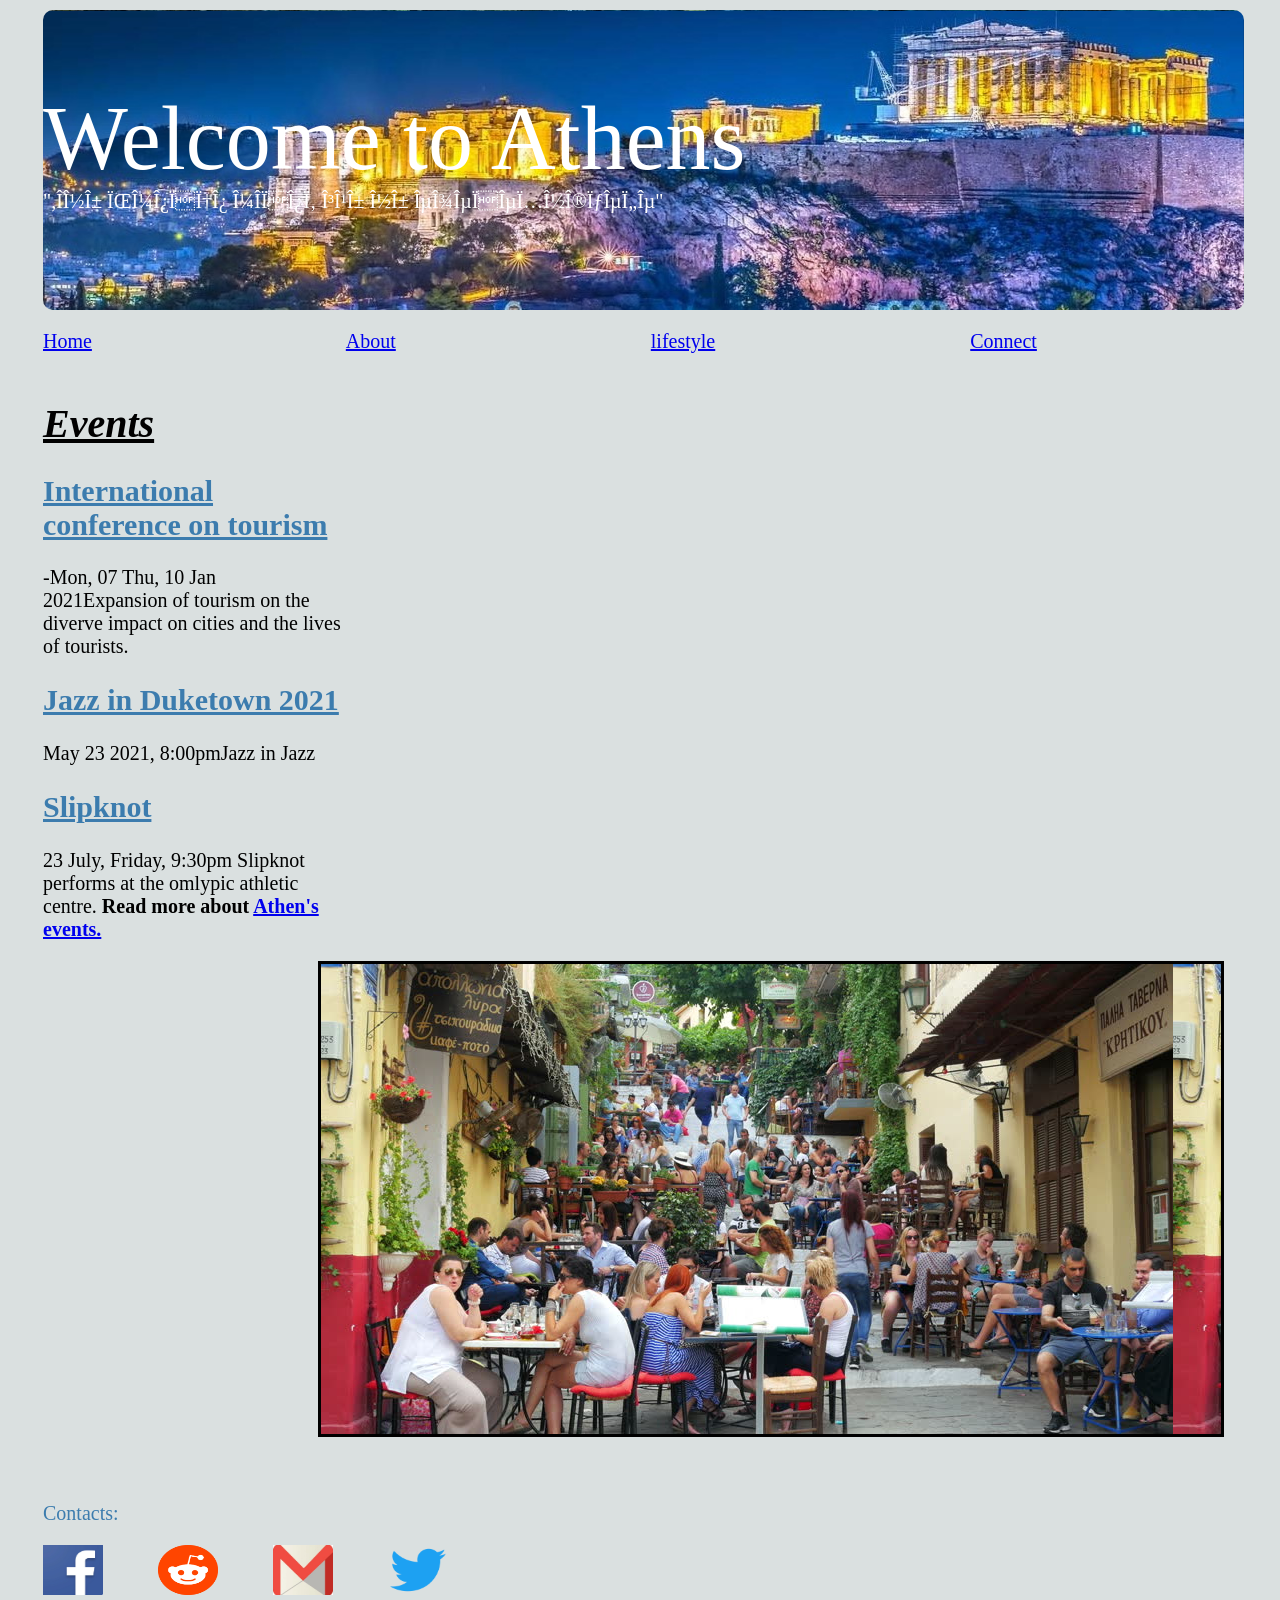
<file: index.html>
<!DOCTYPE html>
<html>
<head>
    <title>Home Page</title>
    <meta charset="utf=8">
    <meta name= " viewport" context="width=device-width, initial-scale=1.0">
    <link rel="stylesheet" type="text/css" href="Athen_Styles.css">

    <style>
        
        #container{
            width:95%;}
       </style>
</head>
<body>
<div id="container">
    <div id="header">  
         <header id="heading">Welcome to Athens</header>
         <p id="slogan">",ένα όμορφο μέρος για να εξερευνήσετε"</p>
    </div>

    <div style="border: #3c7cae;" id="nav"> 
        <ul style="list-style:none">
            <li> 
            <a href="index.html">Home</a>
            <a href="About_us.html">About</a>
            <a href="lifestyle.html">lifestyle</a>
            <a href="connect_with_us.html">Connect</a>
            </li>
        </ul>
    </div>
    <div id="sidebar">
        <h1 id="h1">Events</h1>
        <h2>International conference on tourism</h2>
        <p1>-Mon, 07 Thu, 10 Jan 2021Expansion of tourism on the diverve impact on cities and the 
        lives of tourists.</p1>
        <h2>Jazz in Duketown 2021</h2>
        <p1>May 23 2021, 8:00pmJazz in Jazz</p1>
        <h2>Slipknot</h2>
        <p1>23 July, Friday, 9:30pm Slipknot performs at the omlypic athletic centre.</p1>
        <strong>Read more about <a href="Events.html">Athen's events.</a> </strong>
    </div>

    <div id="slideshow">
    </div>

    <div id="footer">
        <p style="color: #3c7cae; font-size: 20px;">Contacts:</p>
        <a href="https://www.facebook.com/AthensGreeceGuide"><img src="facebook logo.jfif"></a>
        <a href="https://www.reddit.com/r/Athens_Greece/"><img src="reddit logo.png"></a>
        <a href="https://mail.google.com/mail/venizelos@gnto.gr"><img src="gmail logo.jpg"></a>
        <a href="https://twitter.com/athens"><img src="twitter logo.png"></a>
     </div>
</div>
</body>
</html>
</file>
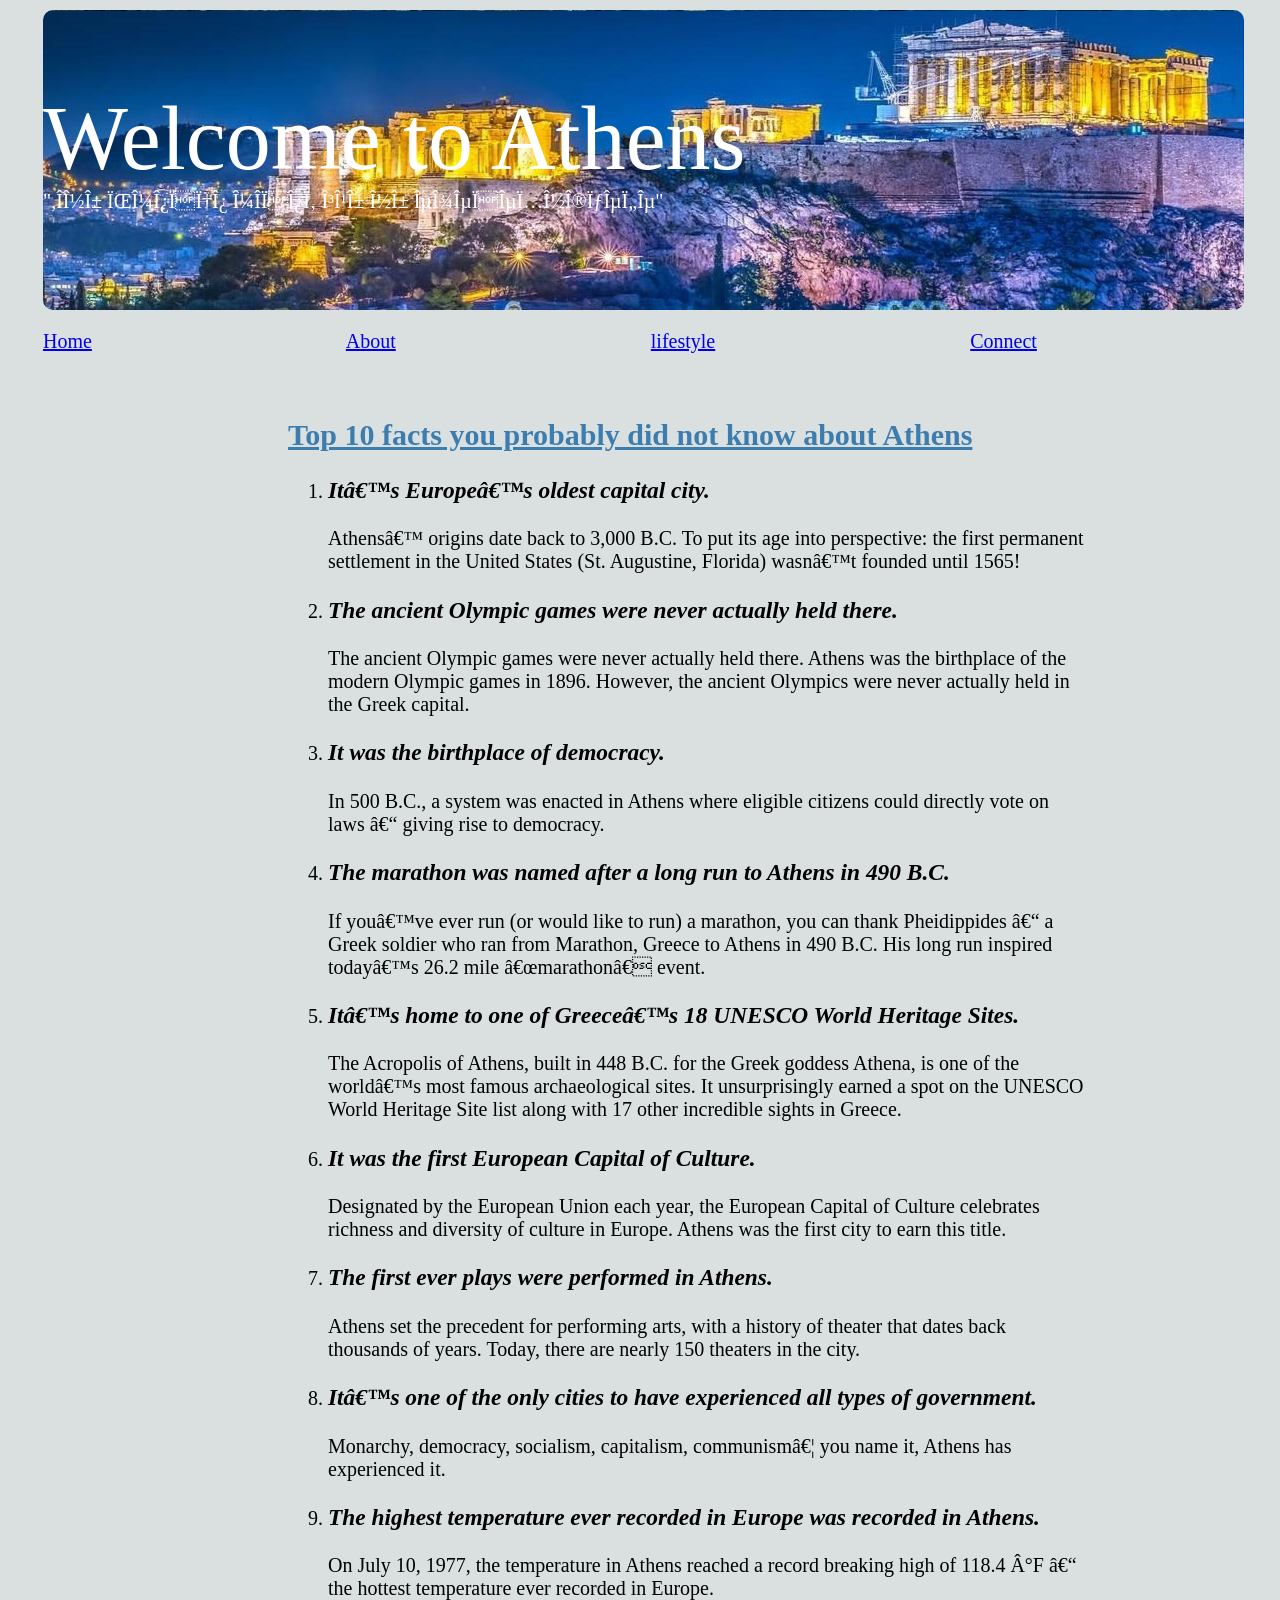
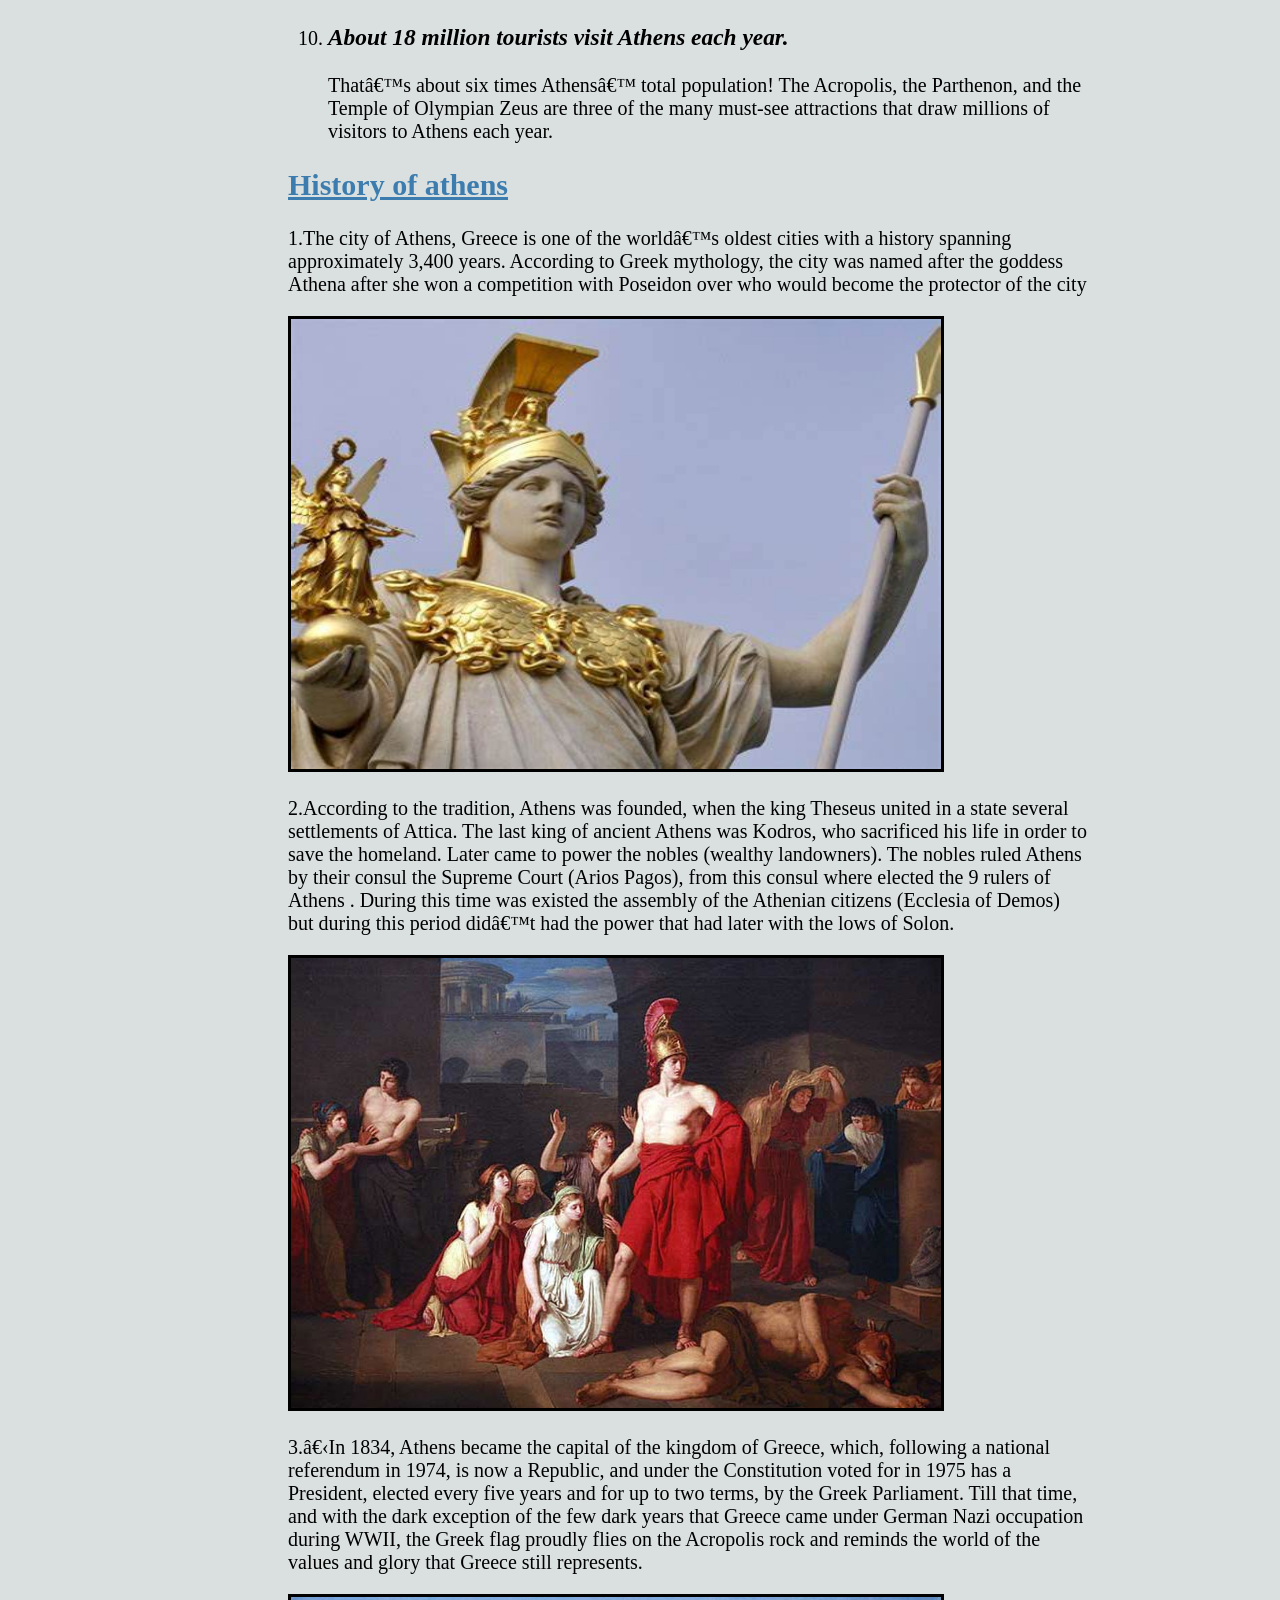
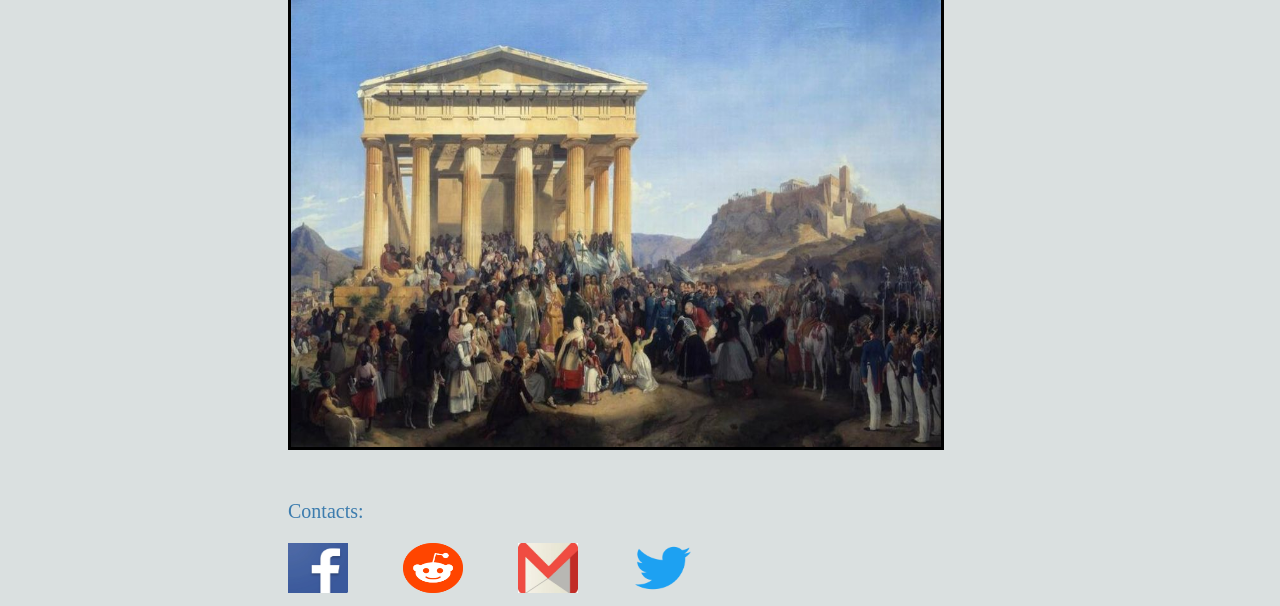
<file: About_us.html>
<!DOCTYPE html>
<html>
<head>
    <title>About Us</title>
    <meta charset="utf=8">
    <meta name= " viewport" context="width=device-width, initial-scale=1.0">
    <link rel="stylesheet" type="text/css" href="Athen_Styles.css">

    <style>
        #container{ width:95%}
        h3{font-style: italic ;}
        
       </style>
</head>

<body>
<div id="container">
    <div id="header">  
         <header id="heading">Welcome to Athens</header>
         <p id="slogan">",ένα όμορφο μέρος για να εξερευνήσετε"</p>
    </div>

    <div id="nav"> 
        <ul style="list-style:none">
            <li> 
            <a href="index.html">Home</a>
            <a href="About_us.html">About</a>
            <a href="lifestyle.html">lifestyle</a>
            <a href="connect_with_us.html">Connect</a>
            </li>
        </ul>
        </div>

        </div>

     <div style="font-size: 20px; padding-left: 280px;  width:800px;" id="History">

     <h2 style="padding-top: 20px;">Top 10 facts you probably did not know about Athens</h2>
 <ol>
<li><h3>It’s Europe’s oldest capital city.</h3>
    Athens’ origins date back to 3,000 B.C. To put its age into perspective: the first permanent settlement in the United States (St. Augustine, Florida) wasn’t founded until 1565!</li>
<li><h3>The ancient Olympic games were never actually held there.</h3>
    The ancient Olympic games were never actually held there.
    Athens was the birthplace of the modern Olympic games in 1896. However, the ancient Olympics were never actually held in the Greek capital.</li>
<li><h3>It was the birthplace of democracy.</li></h3>
    In 500 B.C., a system was enacted in Athens where eligible citizens could directly vote on laws – giving rise to democracy.</li>
<li><h3>The marathon was named after a long run to Athens in 490 B.C.</h3>
    If you’ve ever run (or would like to run) a marathon, you can thank Pheidippides – a Greek soldier who ran from Marathon, Greece to Athens in 490 B.C. His long run inspired today’s 26.2 mile “marathon” event.</li>
<li><h3>It’s home to one of Greece’s 18 UNESCO World Heritage Sites.</h3>
    The Acropolis of Athens, built in 448 B.C. for the Greek goddess Athena, is one of the world’s most famous archaeological sites. It unsurprisingly earned a spot on the UNESCO World Heritage Site list along with 17 other incredible sights in Greece.</li>
<li><h3>It was the first European Capital of Culture.</h3>
    Designated by the European Union each year, the European Capital of Culture celebrates richness and diversity of culture in Europe. Athens was the first city to earn this title.</li>
<li> <h3>The first ever plays were performed in Athens.</h3>
    Athens set the precedent for performing arts, with a history of theater that dates back thousands of years. Today, there are nearly 150 theaters in the city.</li>
<li><h3>It’s one of the only cities to have experienced all types of government.</h3>
    Monarchy, democracy, socialism, capitalism, communism… you name it, Athens has experienced it.</li>
<li><h3>The highest temperature ever recorded in Europe was recorded in Athens.</h3>
    On July 10, 1977, the temperature in Athens reached a record breaking high of 118.4 °F – the hottest temperature ever recorded in Europe.</li>
<li><h3>About 18 million tourists visit Athens each year.</h3>
    That’s about six times Athens’ total population! The Acropolis, the Parthenon, and the Temple of Olympian Zeus are three of the many must-see attractions that draw millions of visitors to Athens each year.</li>
 </ol>
  
 <h2>History of athens</h2>
 <p>1.The city of Athens, Greece is one of the world’s oldest cities with a history spanning approximately 3,400 years.  According to Greek mythology, the city was named after the goddess Athena after she won a competition with Poseidon over who would become the protector of the city</p>
  <img id="historylogo" src="athena.jpg" alt="athena protector of athens">
  
<p>2.According to the tradition, Athens was founded, when the king Theseus united in a state several settlements of Attica. The last king of ancient Athens was Kodros, who sacrificed his life in order to save the homeland. Later came to power the nobles (wealthy landowners). The nobles ruled Athens by their consul the Supreme Court (Arios Pagos), from this consul where elected the 9 rulers of Athens . During this time was existed the assembly of the Athenian citizens (Ecclesia of Demos) but during this period did’t had the power that had later with the lows of Solon.</p> 
<img id="historylogo" src="theaseus.jpg" alt="king theseus">

<p>3.​In 1834, Athens became the capital of the kingdom of Greece, which, following a national referendum in 1974, is now a Republic, and under the Constitution voted for in 1975 has a President, elected every five years and for up to two terms, by the Greek Parliament. Till that time, and with the dark exception of the few dark years that Greece came under German Nazi occupation during WWII, the Greek flag proudly flies on the Acropolis rock and reminds the world of the values and glory that Greece still represents.</p>
<img id="historylogo" src="history1.jpg" alt="athens society">

<div id="footer">
    <p style="color: #3c7cae; font-size: 20px;">Contacts:</p>
    <a href="https://www.facebook.com/AthensGreeceGuide"><img src="facebook logo.jfif"></a>
    <a href="https://www.reddit.com/r/Athens_Greece/"><img src="reddit logo.png"></a>
    <a href="https://mail.google.com/mail/venizelos@gnto.gr"><img src="gmail logo.jpg"></a>
    <a href="https://twitter.com/athens"><img src="twitter logo.png"></a>
 </div>
                 
</div>
</body>
</file>
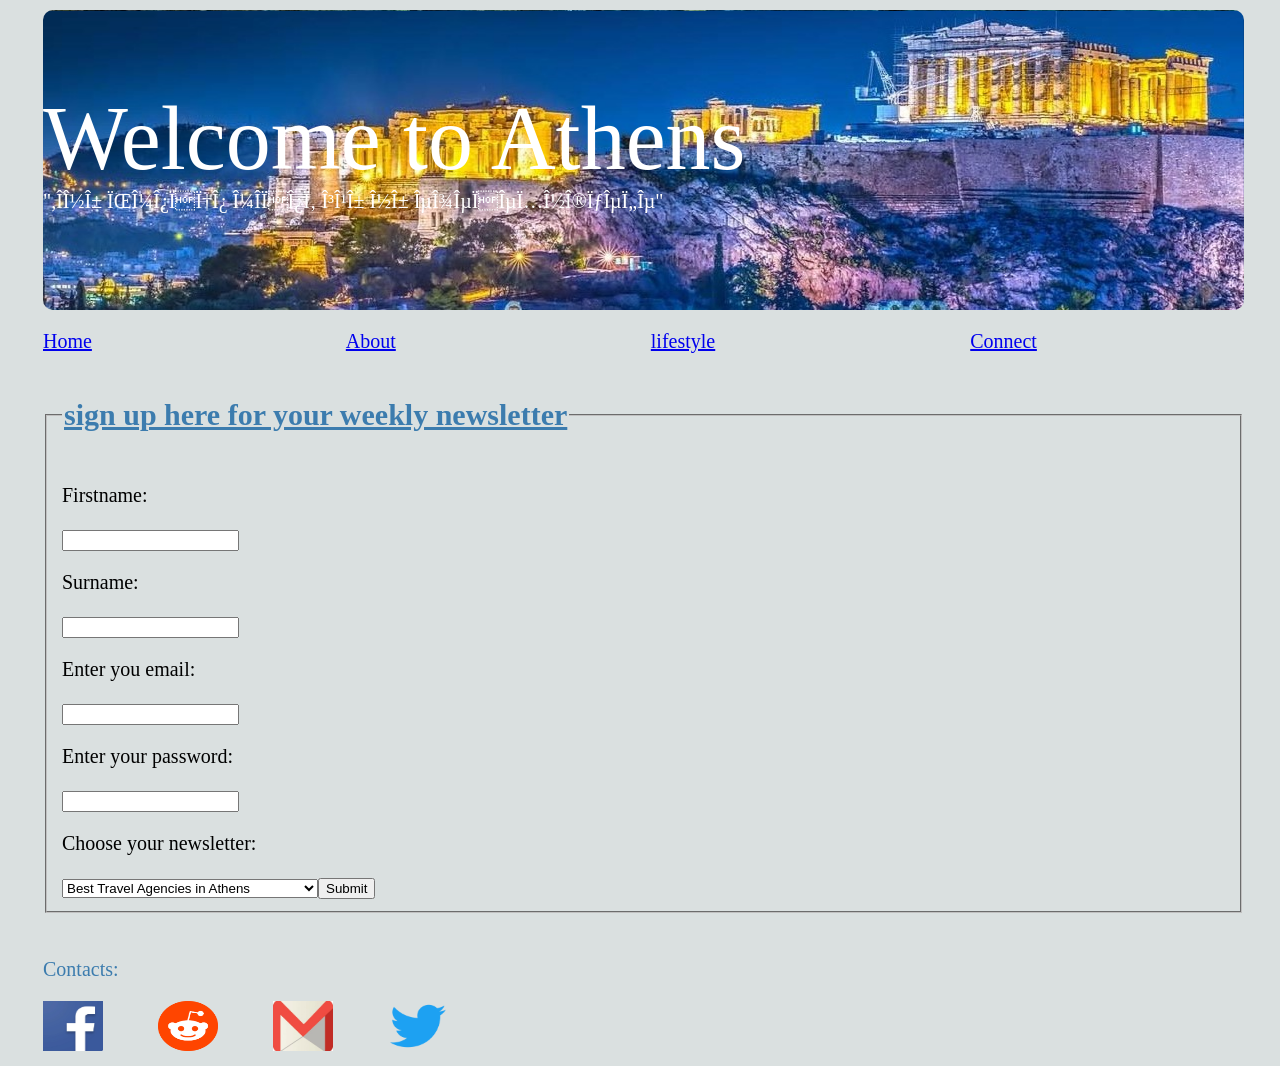
<file: connect_with_us.html>
<!DOCTYPE html>
<hmtl>
<head>
    <title>Connect With Us</title>
    <meta charset="utf=8">
    <meta name= " viewport" context="width=device-width, initial-scale=1.0">
    <link rel="stylesheet" type="text/css" href="Athen_Styles.css">

    <style>
     #container{width:95%}
    </style>
</head>
    <body>
        <div id="container">
            <div id="header">  
                 <header id="heading">Welcome to Athens</header>
                 <p id="slogan">",ένα όμορφο μέρος για να εξερευνήσετε"</p>
            </div>
        
            <div id="nav"> 
                <ul style="list-style:none">
                    <li> 
                    <a href="index.html">Home</a>
                    <a href="About_us.html">About</a>
                    <a href="lifestyle.html">lifestyle</a>
                    <a href="connect_with_us.html">Connect</a>
                    </li>
                </ul>
                </div>
                
             <div id="registrationform">
             <form methond="POST" action="thank_you.html">
                <fieldset>
                    <legend><h2>sign up here for your weekly newsletter</h2></legend>
                    <p>Firstname:</p><input type="text">
                    <p>Surname:</p><input type="text">
                    <p>Enter you email:</p><input type="email">
                    <p>Enter your password:</p><input type="password">
                    <p>Choose your newsletter:</p>
                    <select name="newsletter">
                        <option>Best Travel Agencies in Athens</option>
                        <option>How to explore Athens by train</option>
                        <option>Best sites to visit when you're in Athens</option>
                        <option>Top 10 travelling tips</option>
                        <input type="submit">
                    </select>
                    </fieldset>
             </form>
             </div>
             
             <div id="footer">
                <p style="color: #3c7cae; font-size: 20px;">Contacts:</p>
                <a href="https://www.facebook.com/AthensGreeceGuide"><img src="facebook logo.jfif"></a>
                <a href="https://www.reddit.com/r/Athens_Greece/"><img src="reddit logo.png"></a>
                <a href="https://mail.google.com/mail/venizelos@gnto.gr"><img src="gmail logo.jpg"></a>
                <a href="https://twitter.com/athens"><img src="twitter logo.png"></a>
             </div>
        </div>
     </body>    
</hmtl>
</file>
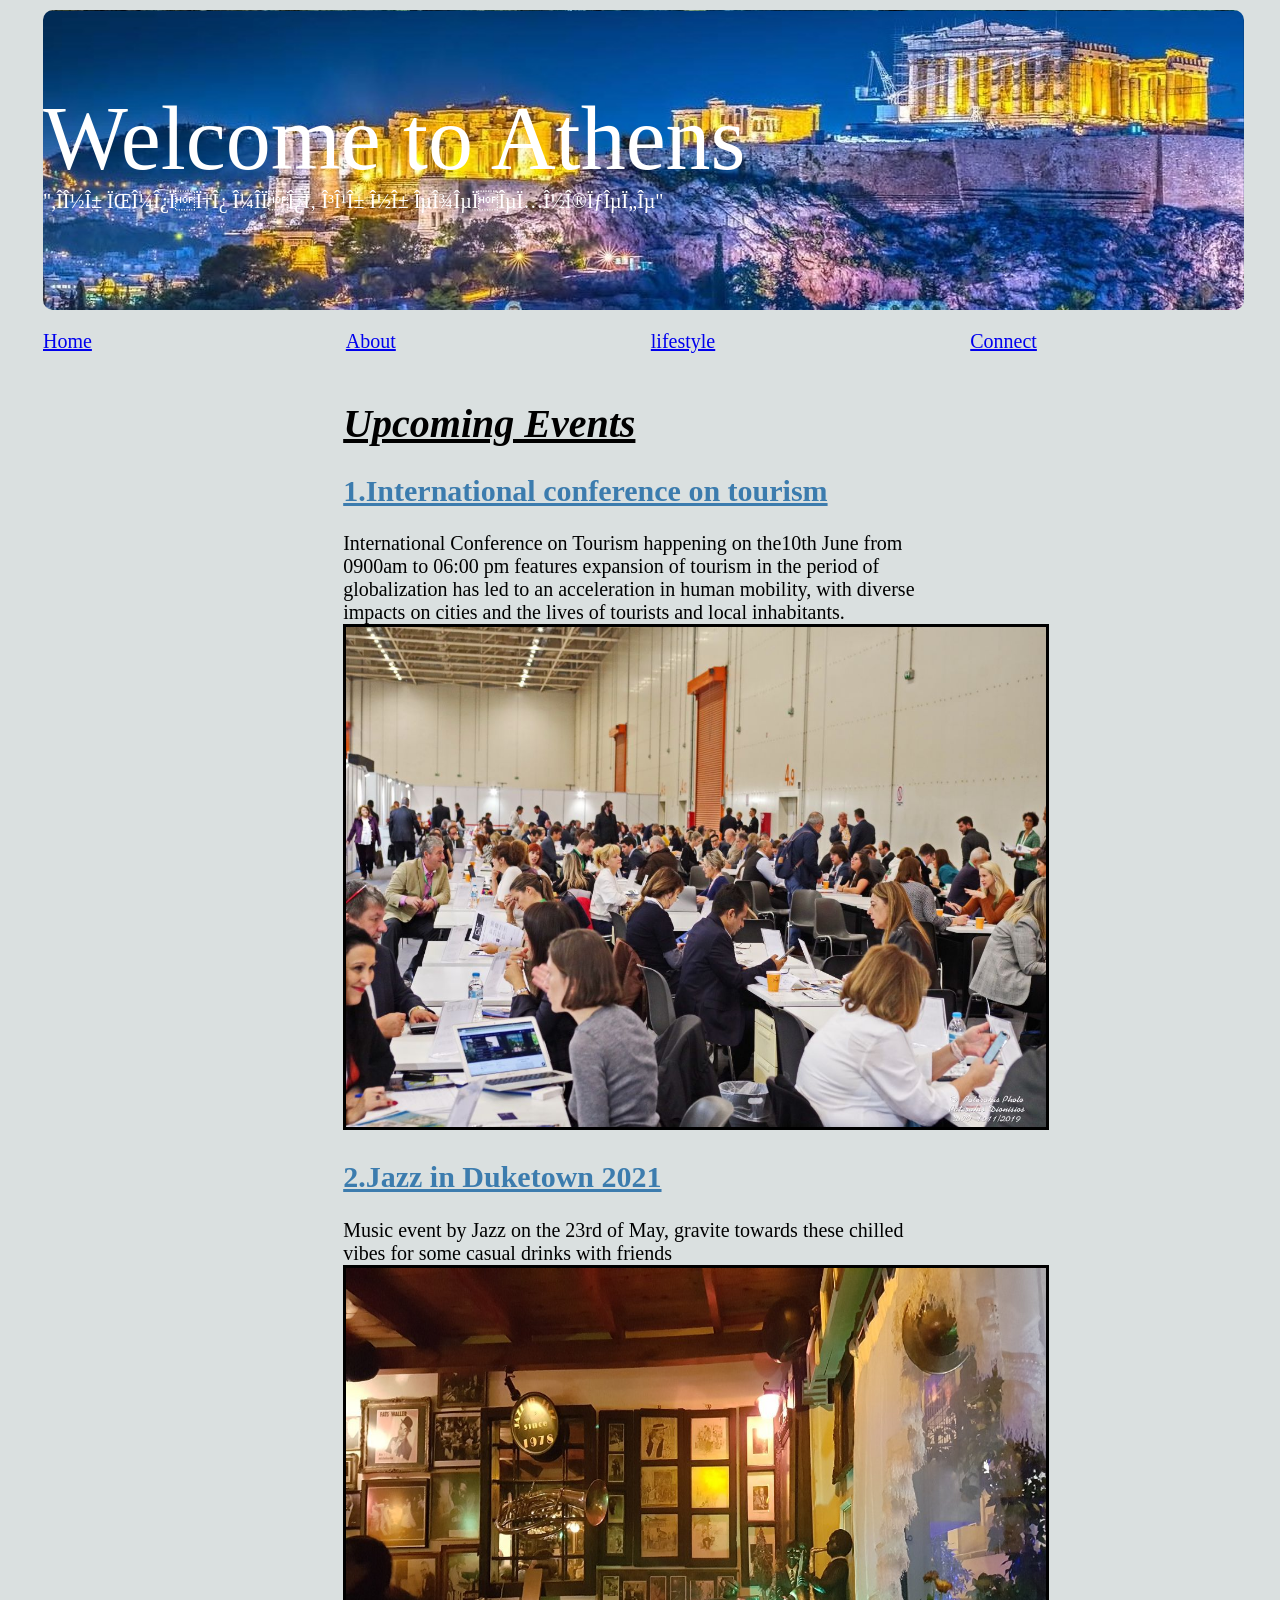
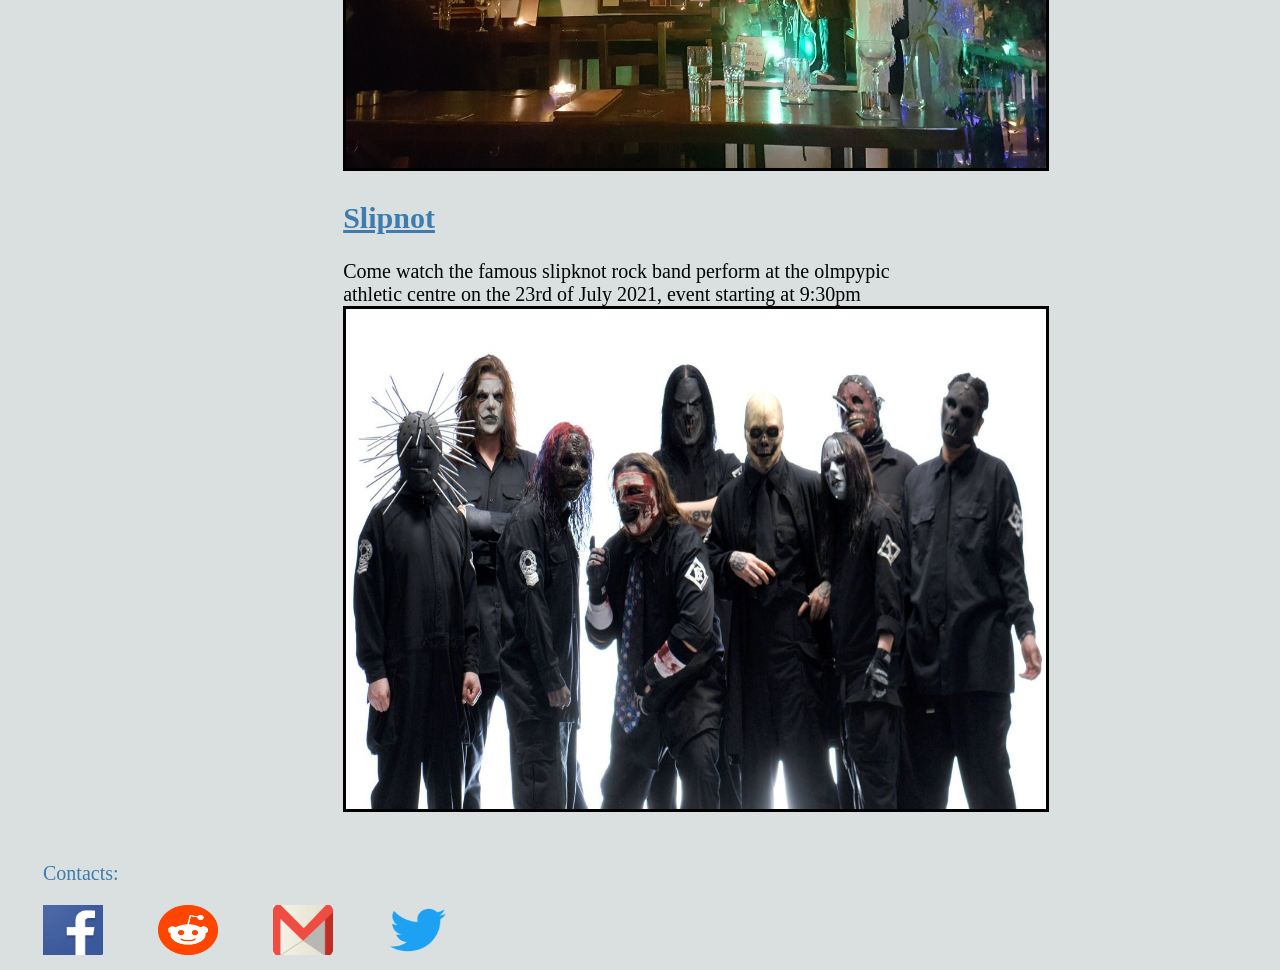
<file: Events.html>
<!DOCTYPE html>
<html>
</head>
<title>Athen Events</title>
    <meta charset="utf=8">
    <meta name= " viewport" context="width=device-width, initial-scale=1.0">
    <link rel="stylesheet" type="text/css" href="Athen_Styles.css">

    <style>
    #container{width:95%}
    
     </style>
<body>
<div id="container">
    <div id="header">  
         <header id="heading">Welcome to Athens</header>
         <p id="slogan">",ένα όμορφο μέρος για να εξερευνήσετε"</p>
    </div>

    <div id="nav"> 
        <ul style="list-style:none">
            <li> 
            <a href="index.html">Home</a>
            <a href="About_us.html">About</a>
            <a href="lifestyle.html">lifestyle</a>
            <a href="connect_with_us.html">Connect</a>
            </li>
        </ul>
</div>

<div id="events">
    <h1>Upcoming Events</h1>
    <h2>1.International conference on tourism</h2>
    <p1 id="p1">International Conference on Tourism happening on the10th June from 0900am to 06:00 pm  features expansion of tourism 
        in the period of globalization has led to an acceleration in human mobility,
         with diverse impacts on cities and the lives of tourists and local inhabitants.
         </p1>
    
         <br>
         <img id="img1" src="international tourism conference.jpg" alt="internatioal tourisms conference">
    
      <h2>2.Jazz in Duketown 2021</h2>
        <p1 id="p2"> Music event by Jazz on the 23rd of May, gravite towards these chilled vibes
            for some casual drinks with friends  </p1>
    
          <br>
          <img id="img2" src="jazz-in-jazz-athens.jpg" alt="jazz on jazz">
    
          <h2>Slipnot</h2>
          <p1 id="p3">Come watch the famous slipknot rock band perform at  the olmpypic athletic centre
              on the 23rd of July 2021, event starting at 9:30pm </p1>
              <br>
              <img id="img3" src="slipknot.jfif" alt="slipknot">
</div>

<div id="footer">
    <p style="color: #3c7cae; font-size: 20px;">Contacts:</p>
    <a href="https://www.facebook.com/AthensGreeceGuide"><img src="facebook logo.jfif"></a>
    <a href="https://www.reddit.com/r/Athens_Greece/"><img src="reddit logo.png"></a>
    <a href="https://mail.google.com/mail/venizelos@gnto.gr"><img src="gmail logo.jpg"></a>
    <a href="https://twitter.com/athens"><img src="twitter logo.png"></a>
 </div>
  </div>
</body>

</html>
</file>
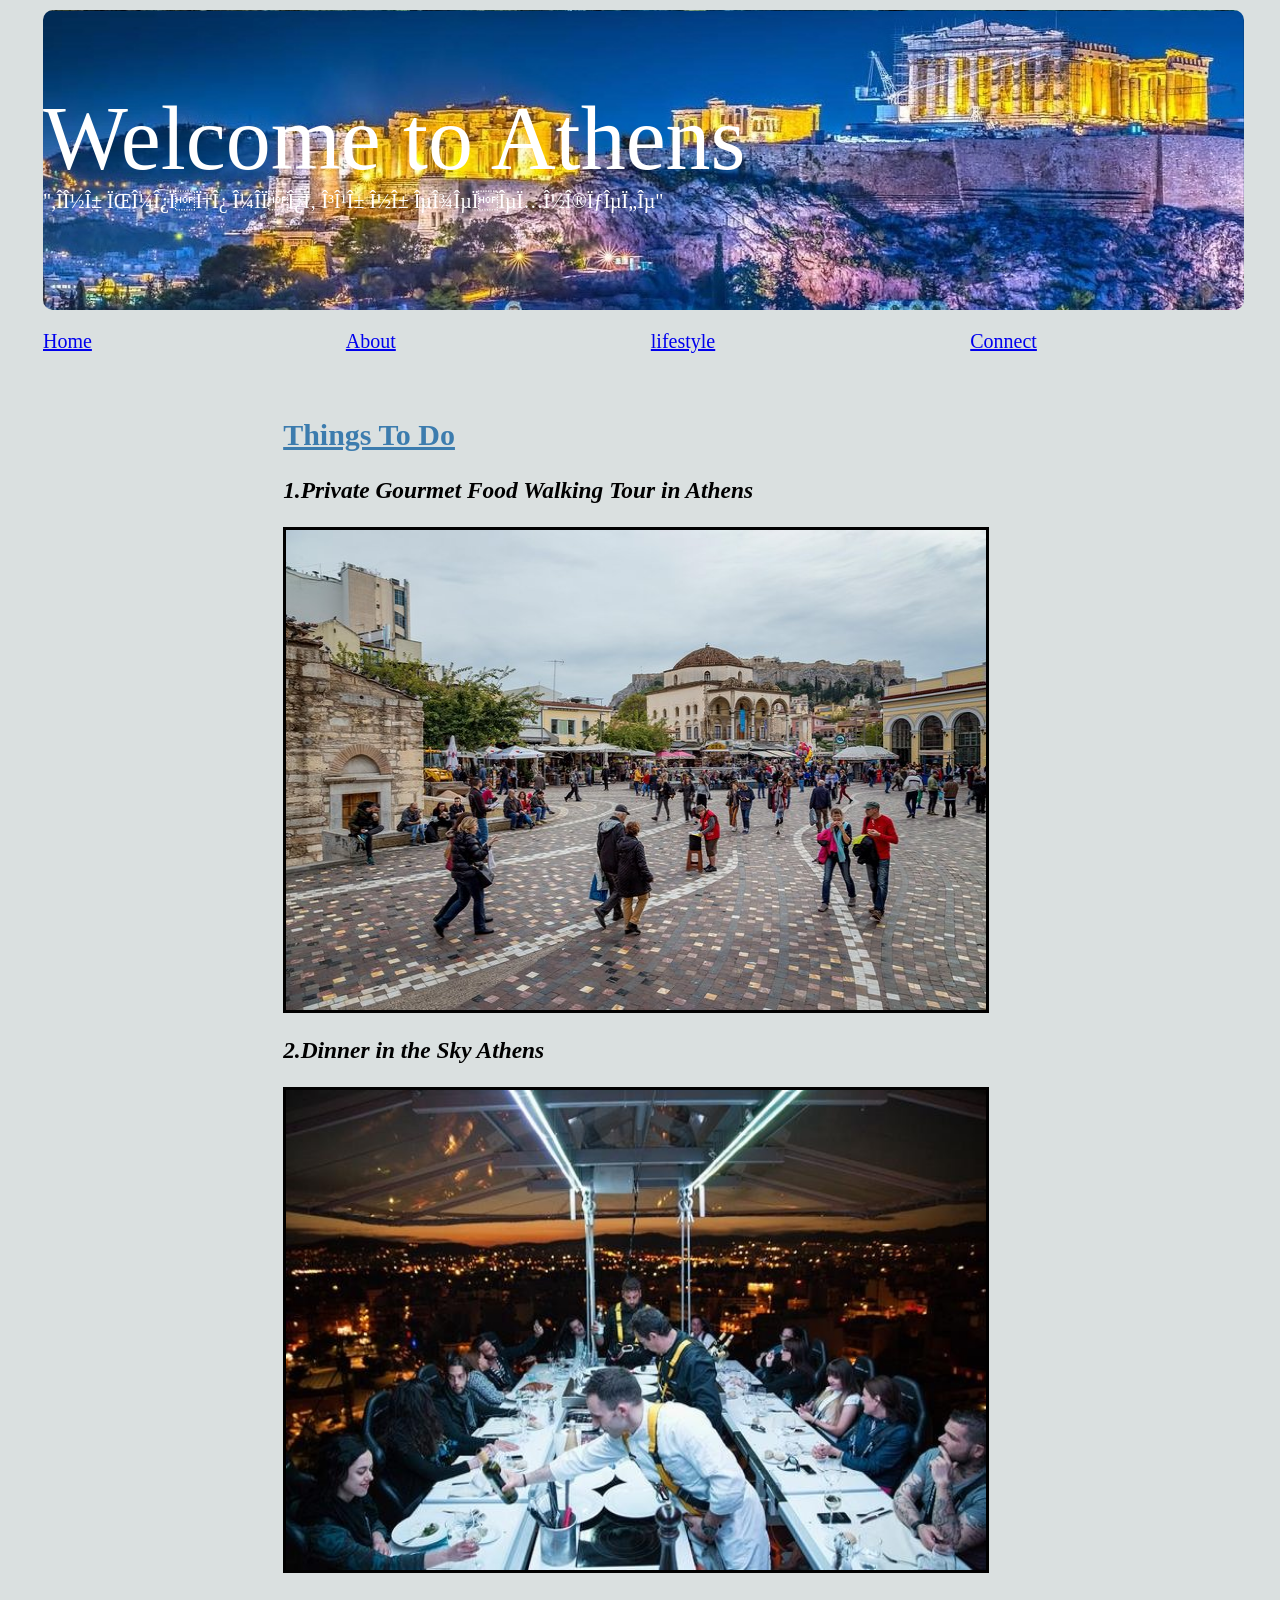
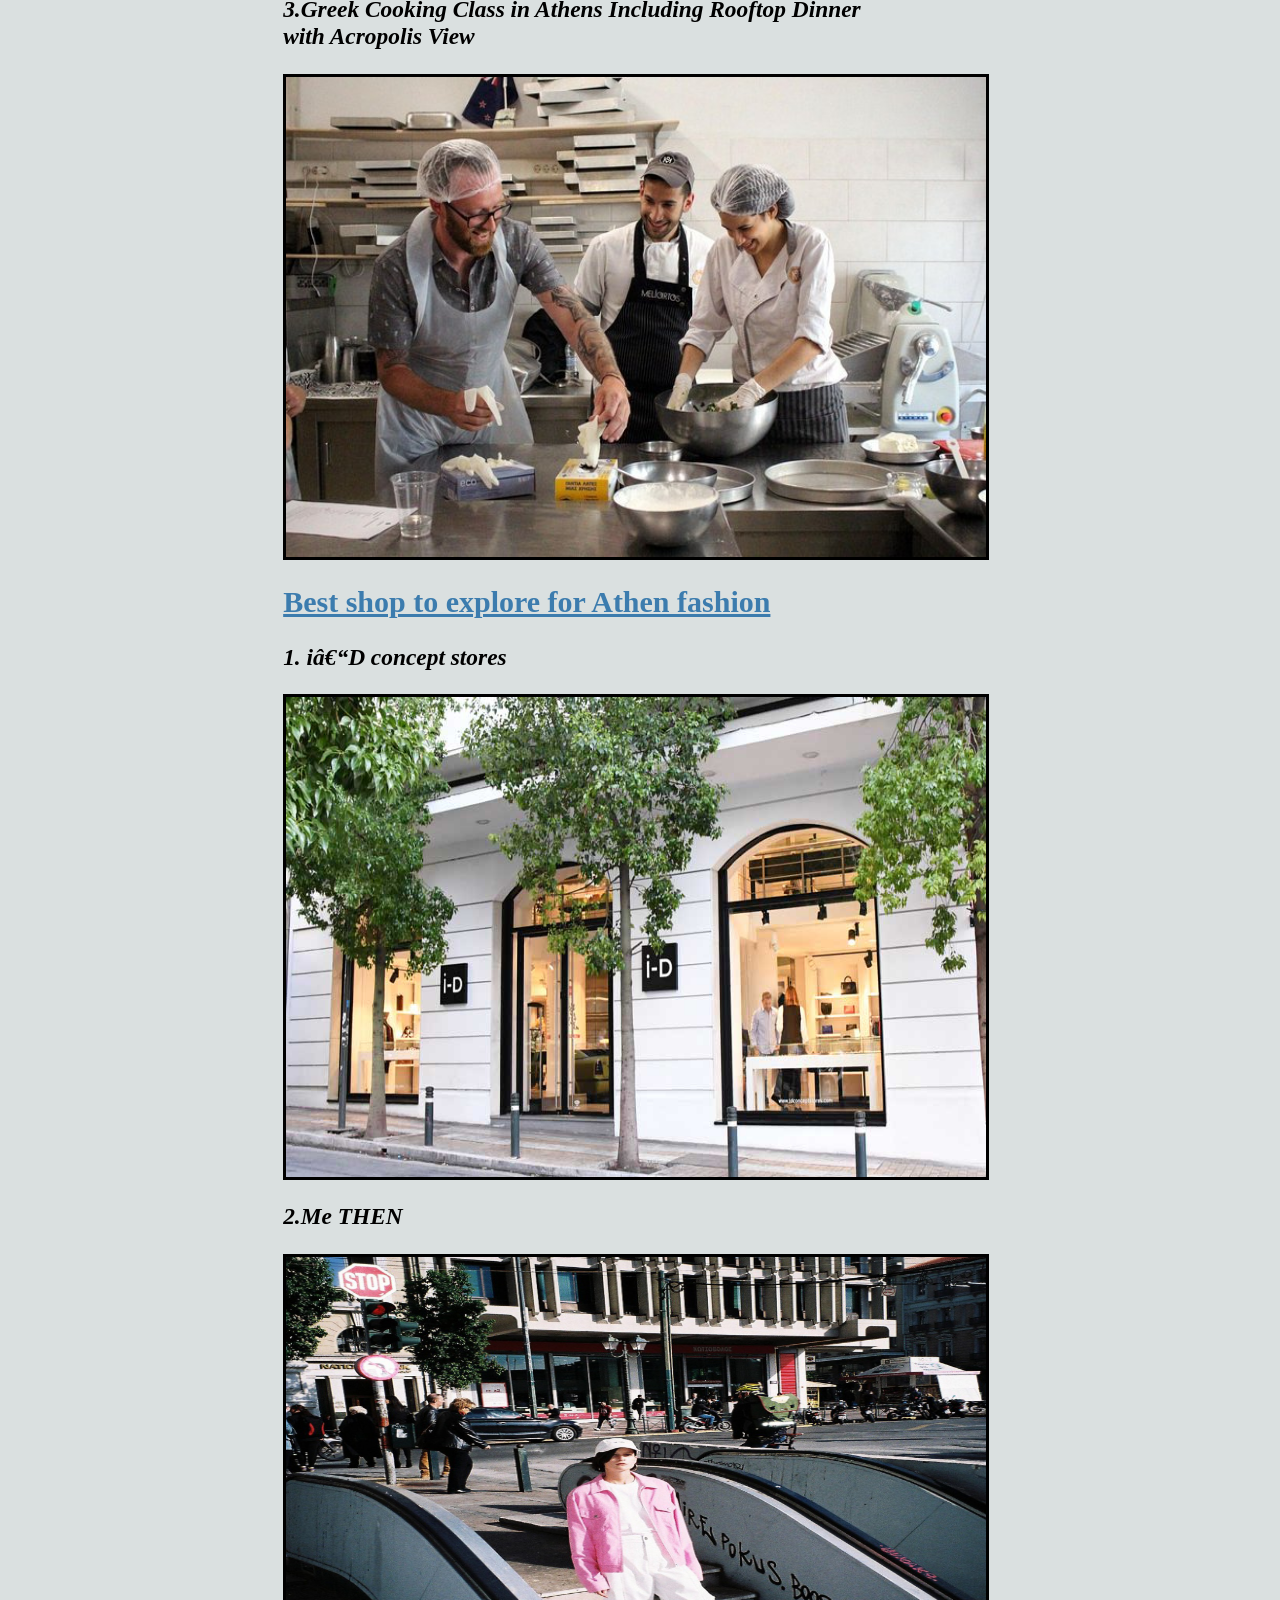
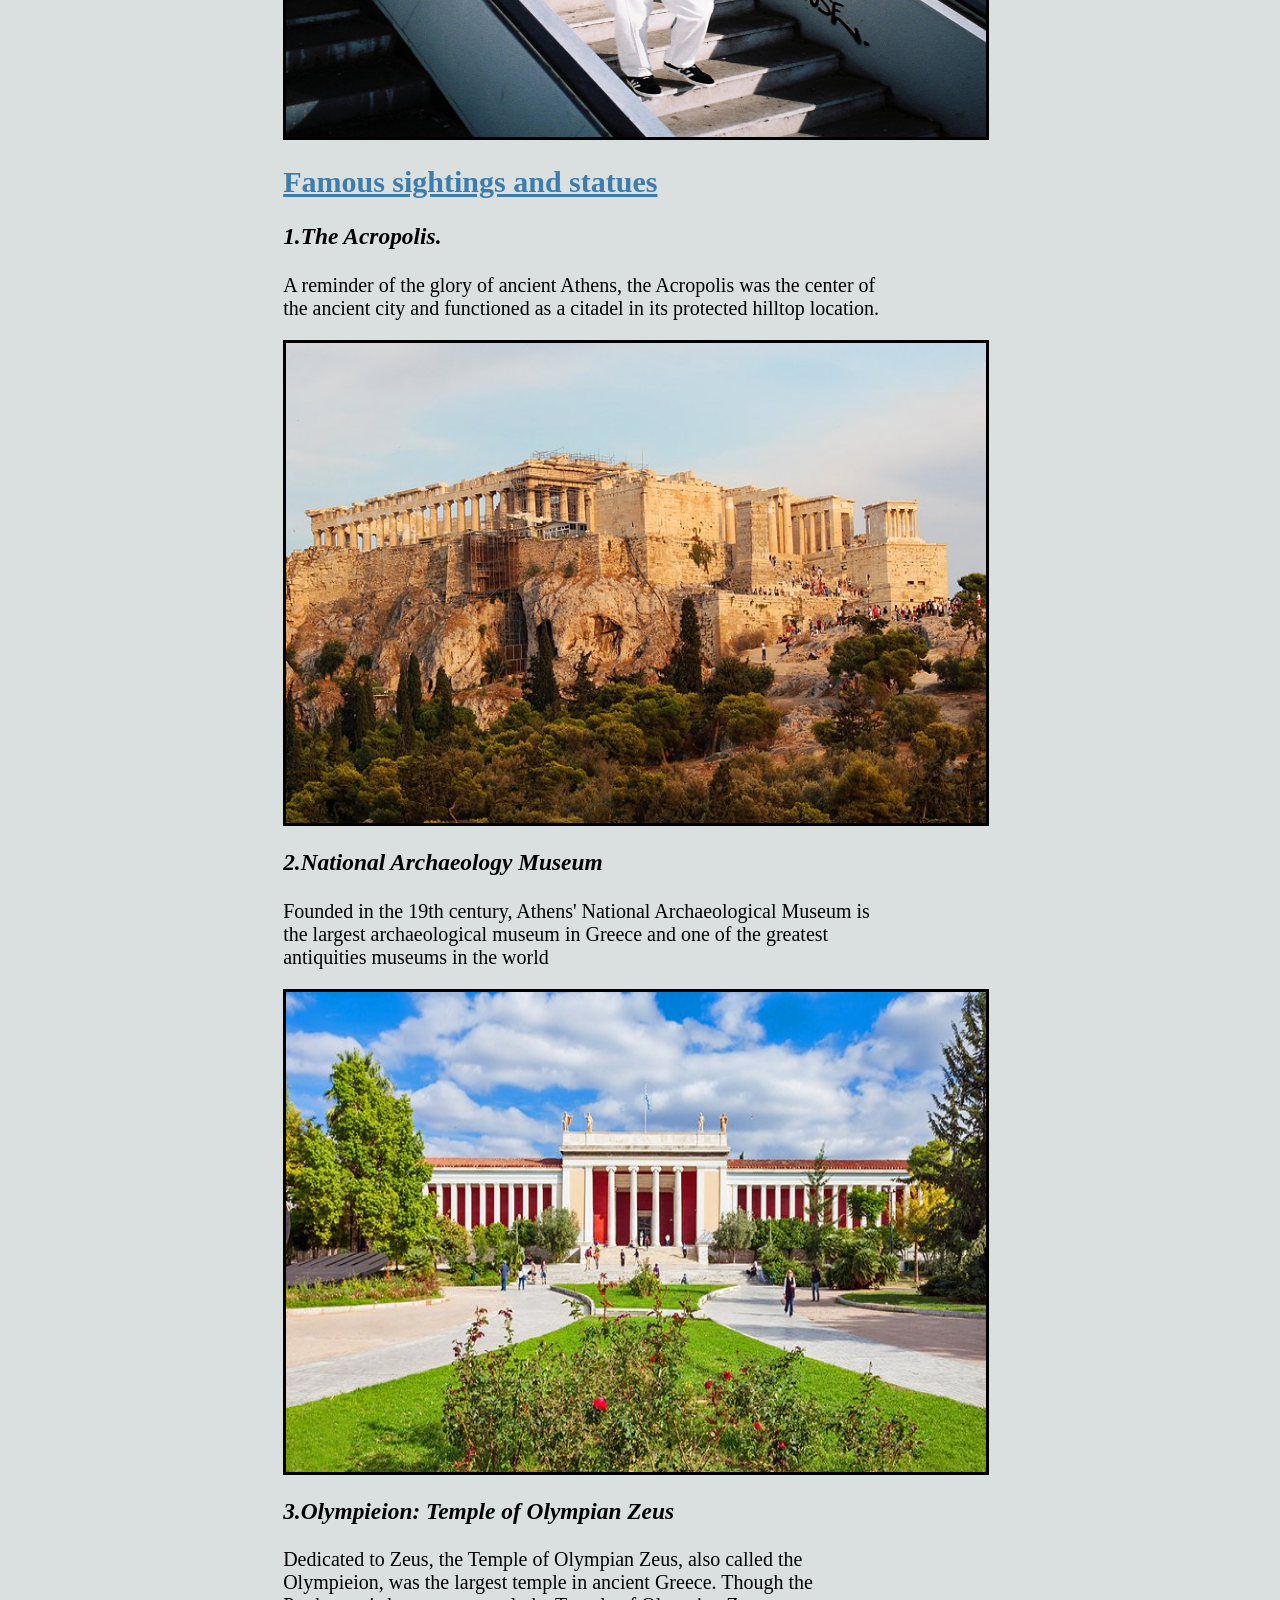
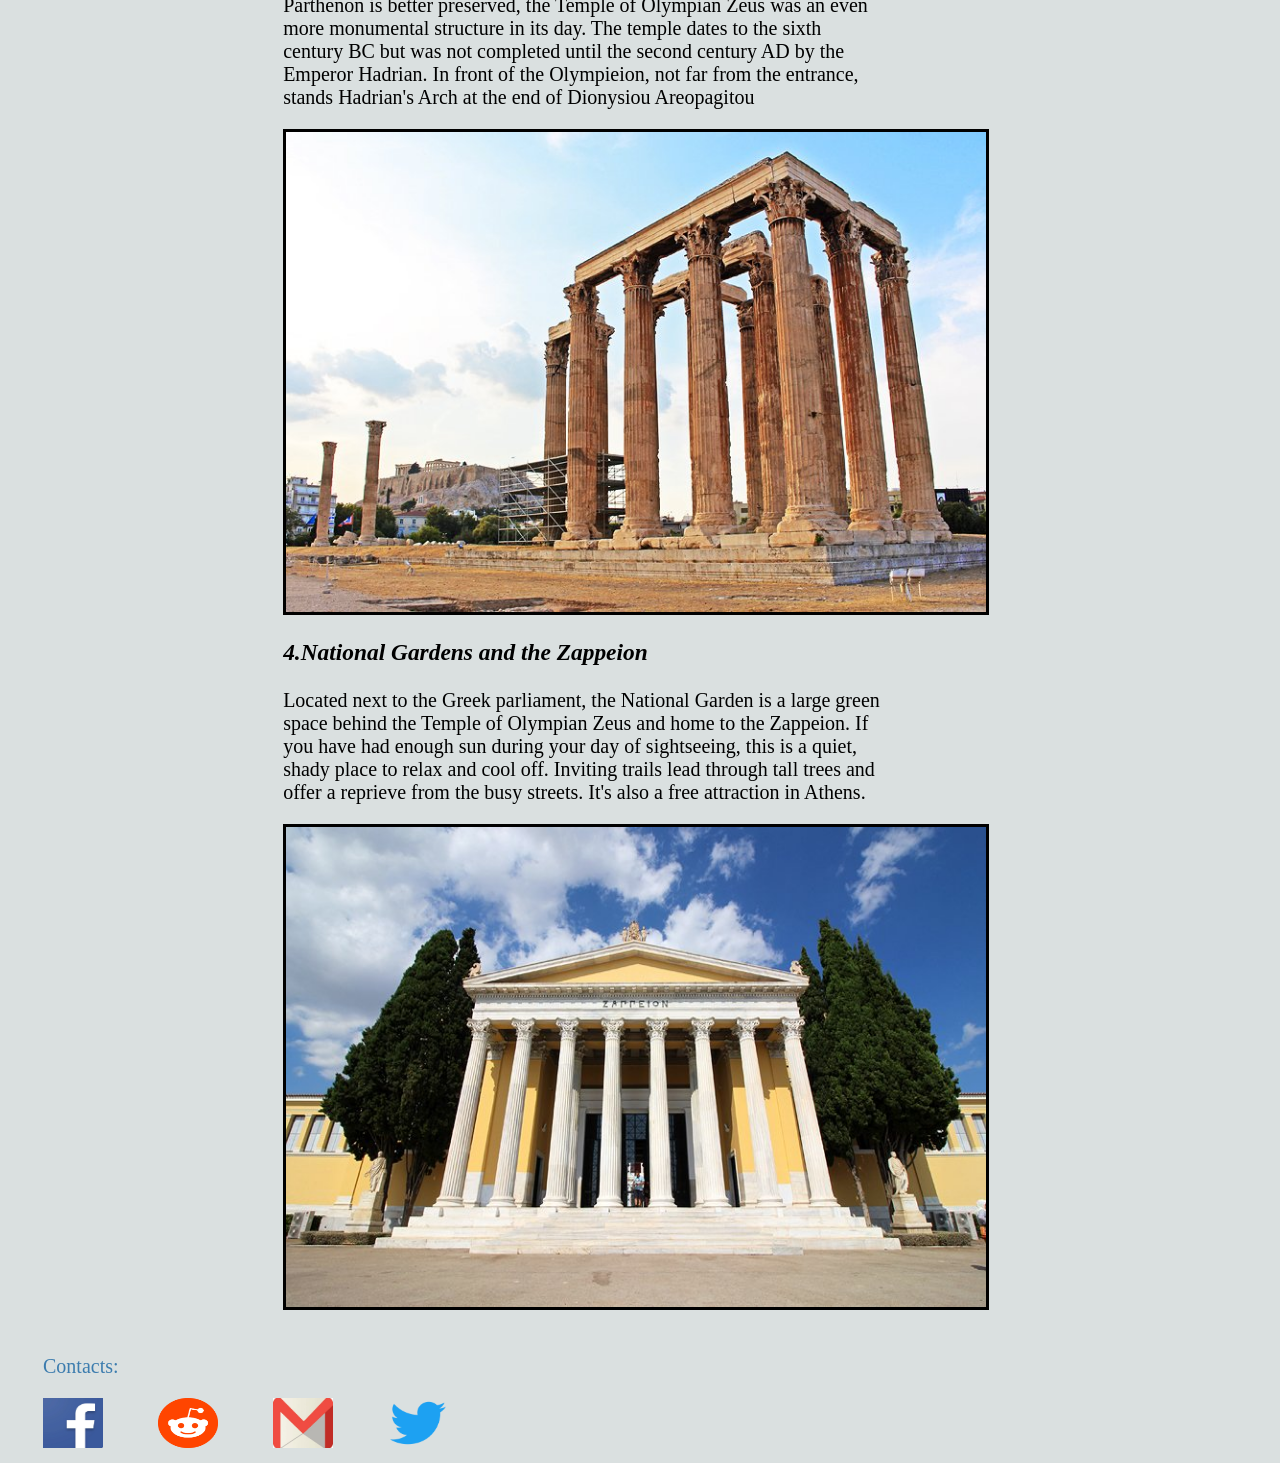
<file: lifestyle.html>
<head>
    <title>Athens Lifestyle</title>
    <meta charset="utf=8">
    <meta name= " viewport" context="width=device-width, initial-scale=1.0">
    <link rel="stylesheet" type="text/css" href="Athen_Styles.css">

<style>

#container{ background-image: url();
    width:95%     }

#activities{ align-content: center;
                padding-top: 20px;
                padding-left: 20%;
                width:50%;
          }
 h3{font-style: italic ;}     

#sighting, #activity, #store{ width:700px;
                  height:480px;  }   


</style>

</head>
<body>
<div id="container">
    <div id="header">  
         <header id="heading">Welcome to Athens</header>
         <p id="slogan">",ένα όμορφο μέρος για να εξερευνήσετε"</p>
    </div>

    <div id="nav"> 
        <ul style="list-style:none">
            <li> 
            <a href="index.html">Home</a>
            <a href="About_us.html">About</a>
            <a href="lifestyle.html">lifestyle</a>
            <a href="connect_with_us.html">Connect</a>
            </li>
        </ul>

    </div>
    <div id="activities">
        <h2>Things To Do</h2>
        <h3>1.Private Gourmet Food Walking Tour in Athens</h3>
        <img id="activity" src="Private Gourmet.jpg" alt="Private Gourmet Food Walking Tour in Athens">
        
        <h3>2.Dinner in the Sky Athens</h3>
        <img id="activity" src="dinner in the sky of athens.jpg" alt="Dinner in the Sky Athens">
        
        <h3>3.Greek Cooking Class in Athens Including Rooftop Dinner with Acropolis View </h3>
        <img id="activity" src="greek cooking.jpg" alt="Greek Cooking Class in Athens">
        
        
        <h2>Best shop to explore for Athen fashion</h2>
        <h3>1. i–D concept stores</h3>
        <img id="Store" src="id concept stores.jpg" alt="i-D concept store">
        
        <h3>2.Me THEN</h3>
        <img id="store" src="me then.jpg" alt="Me THEN">
        
        
        
        <h2>Famous sightings and statues</h2>
          <h3>1.The Acropolis.</h3>
          <p>A reminder of the glory of ancient Athens, the Acropolis was the center of the ancient city and functioned as a citadel in its protected hilltop location.</p>
          <img id="sighting" src="acropolis.jpg" alt="the acropolis">
        
          <h3>2.National Archaeology Museum</h3>
          <p>Founded in the 19th century, Athens' National Archaeological Museum is the largest archaeological museum in Greece and one of the greatest antiquities museums in the world</p>
           <img id="sighting"  src="Archaelogy Museum.jpg" alt="archaeological museum">
        
           <h3>3.Olympieion: Temple of Olympian Zeus</h3>
           <p>Dedicated to Zeus, the Temple of Olympian Zeus, also called the Olympieion, was the largest temple in ancient Greece. Though the Parthenon is better preserved, the Temple of Olympian Zeus was an even more monumental structure in its day. The temple dates to the sixth century BC but was not completed until the second century AD by the Emperor Hadrian. In front of the Olympieion, not far from the entrance, stands Hadrian's Arch at the end of Dionysiou Areopagitou</p>
           <img id="sighting" src="temple of zeus.jpg" alt="temple of zeus">
        
            <h3>4.National Gardens and the Zappeion</h3>
            <p>Located next to the Greek parliament, the National Garden is a large green space behind the Temple of Olympian Zeus and home to the Zappeion. If you have had enough sun during your day of sightseeing, this is a quiet, shady place to relax and cool off. Inviting trails lead through tall trees and offer a reprieve from the busy streets. It's also a free attraction in Athens.</p>
             <img id="sighting" src="Zappeion Hall in the National Garden.jpg" alt="Zappeion Hall in the National Garden">

    </div>


    <div id="footer">
        <p style="color: #3c7cae; font-size: 20px;">Contacts:</p>
        <a href="https://www.facebook.com/AthensGreeceGuide"><img src="facebook logo.jfif"></a>
        <a href="https://www.reddit.com/r/Athens_Greece/"><img src="reddit logo.png"></a>
        <a href="https://mail.google.com/mail/venizelos@gnto.gr"><img src="gmail logo.jpg"></a>
        <a href="https://twitter.com/athens"><img src="twitter logo.png"></a>
     </div>
</div>
</body>
</file>
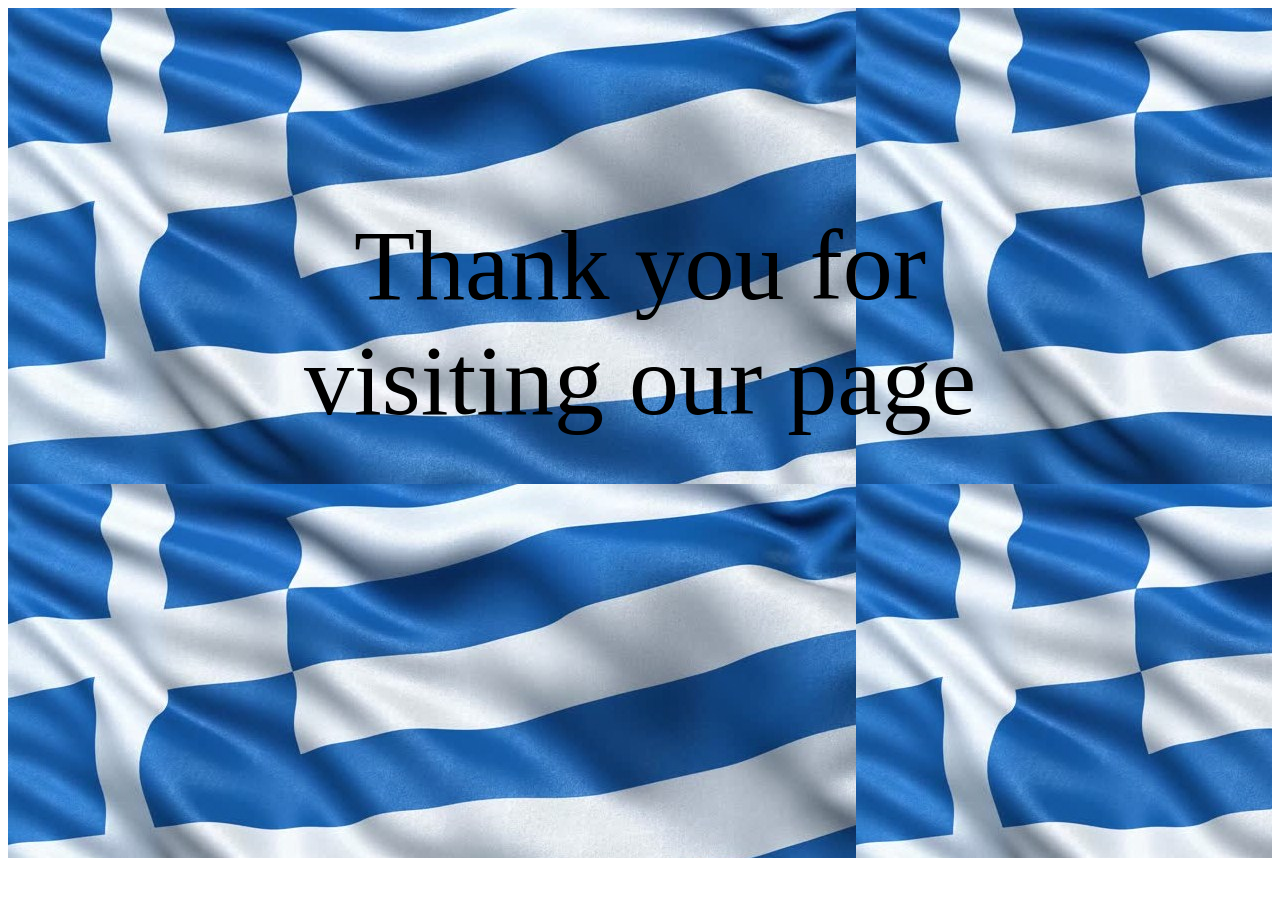
<file: thank_you.html>
<!DOCTYPE html>
<html>
<style>
#thankyoubanner{
                 height: 650px;
              background-image: url(greece\ flag.jfif);
              font-size: 100px;
              text-align: center;
              padding-top:200px ;
}

    
</style>

<div id="thankyoubanner">Thank you for <br>visiting our page</div>
</file>
<file: Athen_Styles.css>
body{ font-family: 'Times New Roman', Times, serif;
    background-image: url(background.jpg);}

#container
{   max-width: 1500px;
    font-size: 20px;
    margin: 10px;
    padding-right: 25px;
     padding-left:25px
       }

#header{
        height:300px;
        width: 100%;
        border-radius:10px ;
        border-color: black;
        align-content: center;
        background-position: right 1px;
        background-image: url(img1.jfif)}
#slogan{
        font-size: 20px;
        padding-top: 0%;
        color: white;
        text-align: left;
        margin-top:0px}
#heading{
    font-size: 90px;
    color: white;
    text-align: left; }

  #nav{
      font-size: 20px;
       text-indent: -40px;
        word-spacing: 250px;
      display: inline-block;
      }
       

      a:hover{ background-color: #3c7cae;}


   #sidebar{
    width:300px;
    float:left; }  

   h1{text-decoration: underline;
          font-style: italic;}

     h2{
          text-decoration: underline;
          color: #3c7cae;}

    img{
          height:50px;
          width:60px;}

    #registrationform{width:100%}

     #sighting, #Store, #activity{border-style: solid;}

     #historylogo{ 
               border-style: solid;
              width:650px;
              height:450px;  }

              #heading{
                font-size: 90px;
                color: white;
                text-align: left; }
            
     #events{ align-content: center;
                          padding-left: 25%;
                          width:50%;}
            
                        
     #img1, #img2, #img3 { 
                border-style: solid;
                 width: 700px;
                 height: 500px;}
            
                 
     #slideshow{ 
    float: right;
    height:450px;
    margin: 20px;
    padding-top:20px;
    width:900px;
    border-style: solid;
    background:url(slideshow1.jpg);
    animation:slide 10s infinite;}

    @keyframes slide{
        25% {background:url(slideshow1.jpg)}
        50% {background:url(slideshow2.jpg)}
        75% {background:url(slideshow3.jpg)}
        100% {background:url(slideshow4.jpg)}
    }
        
        

     #footer{ border-style: none;
        padding-top: 25px;
            clear:both;
            word-spacing:50px}
</file>
